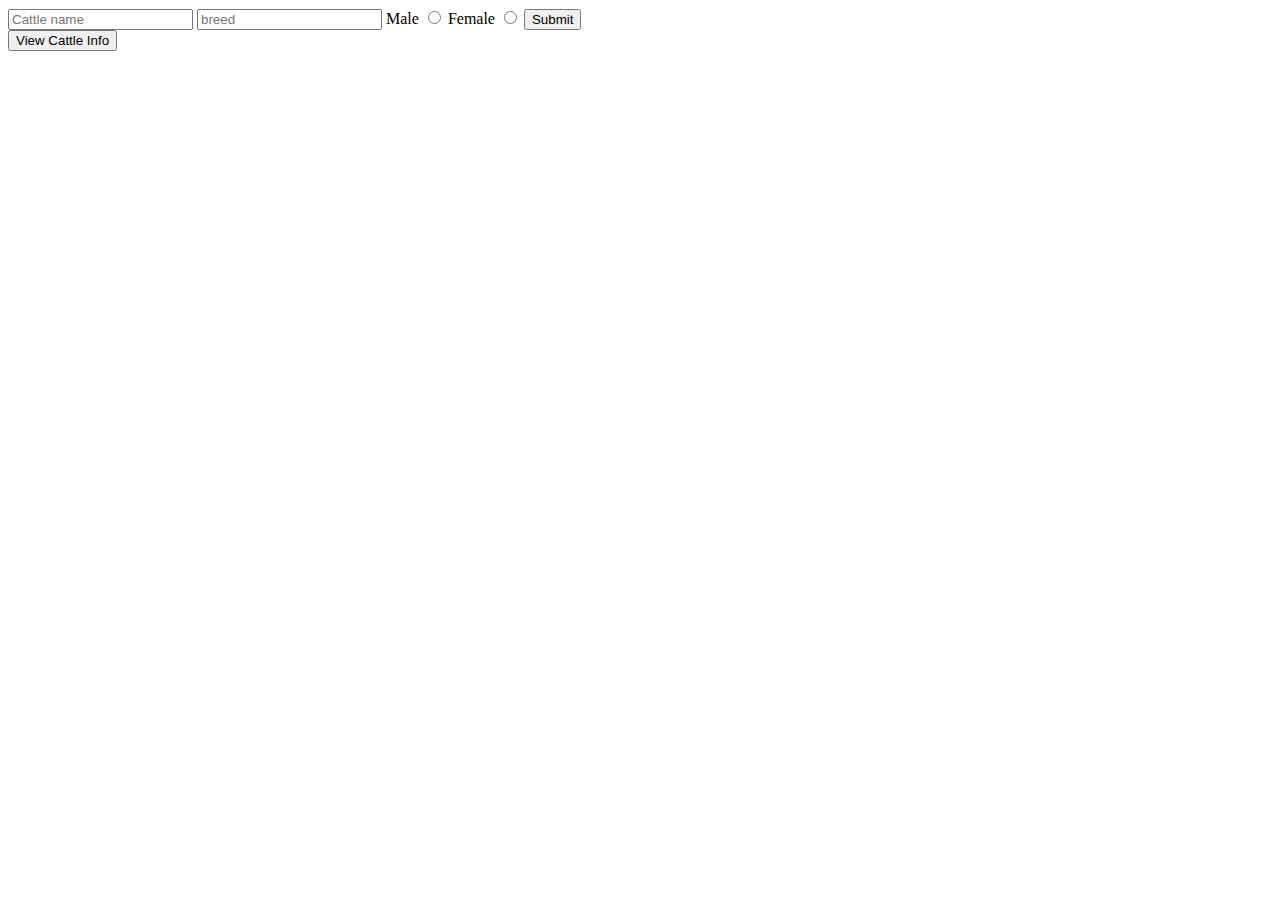
<file: cattleInfo.html>
<!DOCTYPE html>
<html lang="en">
<head>
    <meta charset="UTF-8">
    <meta name="viewport" content="width=device-width, initial-scale=1.0">
    <title>Cattle info</title>
</head>
<body>
    <form id="cattleInfo" action="/cattleInfo" method="post">
        <input type="text" name="name" placeholder="Cattle name" required>
        <input type="text" name="breed" placeholder="breed" required>
        <label for="male">Male</label>
        <input type="radio" name="gender" value="male" required>
        <label for="Female">Female</label>
        <input type="radio" name="gender" value="female" required>
        <button type="submit">Submit</button>

    </form>
    <a href="/viewcattleInfo"><button>View Cattle Info</button></a>
    
</body>
</html>
</file>
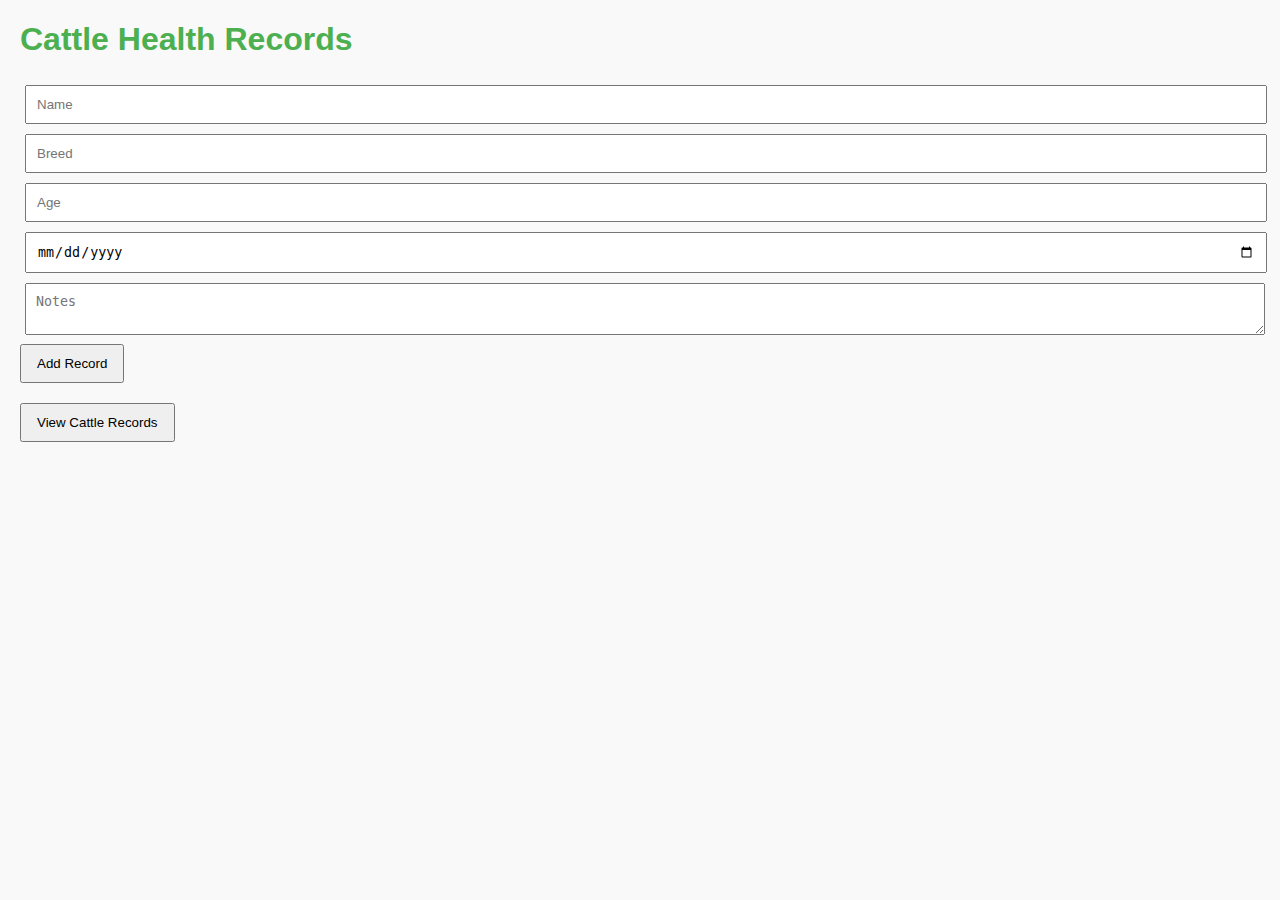
<file: health.html>
<!DOCTYPE html>
<html lang="en">
<head>
    <meta charset="UTF-8">
    <meta name="viewport" content="width=device-width, initial-scale=1.0">
    <title>Cattle Health Records</title>
    <style>
        body {
            font-family: Arial, sans-serif;
            margin: 20px;
            background-color: #f9f9f9;
        }
        h1 {
            color: #4CAF50;
        }
        form {
            margin-bottom: 20px;
        }
        input, select, textarea {
            margin: 5px;
            padding: 10px;
            width: calc(100% - 22px);
        }
        button {
            padding: 10px 15px;
        }
    </style>
</head>
<body>

<h1>Cattle Health Records</h1>

<form id="healthRecordForm" action="/add-record" method="post">
    <input type="text" id="name" name="name" placeholder="Name" required>
    <input type="text" id="breed" name="breed" placeholder="Breed" required>
    <input type="number" id="age" name="age" placeholder="Age" required>
    <input type="date" id="lastCheck" name="date" required>
    <textarea id="notes" placeholder="Notes" name="notes" required></textarea>
    <button type="submit">Add Record</button>
</form>

<button onclick="location.href='/viewhealth'">View Cattle Records</button>

<!-- <script>
    const form = document.getElementById('healthRecordForm');

form.addEventListener('submit', async function(event) {
    event.preventDefault();

    // Create FormData object
    const formData = new FormData(form);

    const name = formdata.get('name')
    const breed = formdata.get('breed')
    const age= formdata.get('age')
    const date= formdata.get('lastChecked')
    const notes= formdata.get('notes')

    

    const response = await fetch('/add-record', {
        method: 'POST',
        body: formData
    });

    if (response.ok) {
        alert('Record added successfully!');
        form.reset(); // Clear the form fields
    } else {
        const errorText = await response.text(); // Get the error message from the response
        alert(`Failed to add record: ${errorText}`);
    }
});

</script>  -->

</body>
</html>
</file>
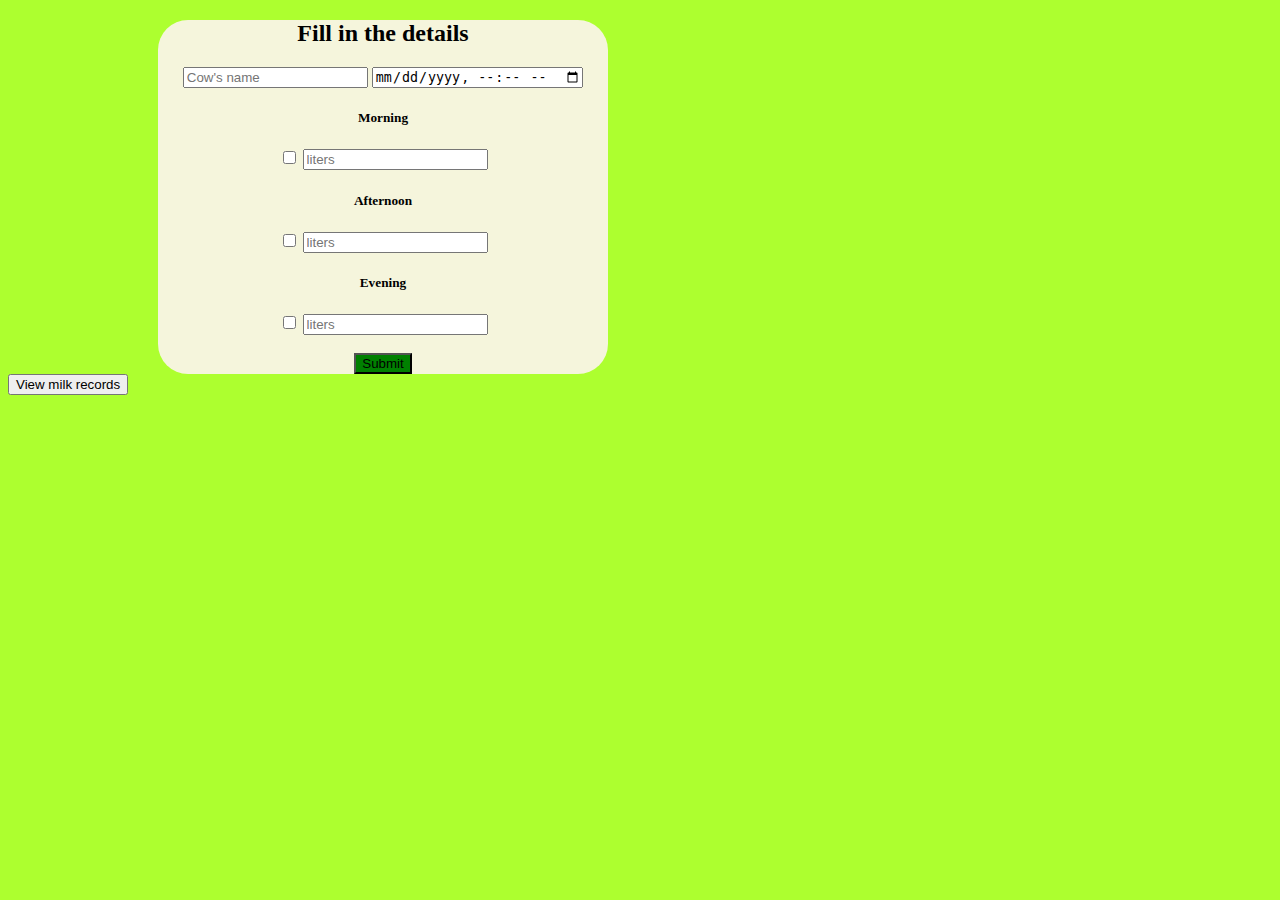
<file: milkRecords.html>
<!DOCTYPE html>
<html lang="en">
<head>
    <meta charset="UTF-8">
    <meta name="viewport" content="width=device-width, initial-scale=1.0">
    <title>milk records</title>
    <Style>
        body{
            background-color: greenyellow;
        }
        form{
            text-align: center;
            margin-left: 150px;
            background-color:beige;
            width:450px;
            border-radius: 30px;
        }
        #heading{
            text-align: center;
        }
        #submit-1{
            justify-content: center;
            background-color: green;
        }
    </Style>
</head>
<body>
    <form id="milkrecords" action="/milkRecords" method="post">
        <h2 id="heading">Fill in the details</h2>
        <input type="text" name="name" placeholder="Cow's name" required>
        <input type="datetime-local" name="dateTime" placeholder="date" required>
        <div>
            <h5>Morning</h5>
            <input type="checkbox" name="session" value="Morning">
            <input type="number" name="morningLiters" placeholder="liters" min="0">
        </div>
        <div>
            <h5>Afternoon</h5>
            <input type="checkbox" name="session" value="Afternoon">
            <input type="number" name="afternoonLiters" placeholder="liters" min="0">
        </div>
        <div>
            <h5>Evening</h5>
            <input type="checkbox" name="session" value="Evening">
            <input type="number" name="eveningLiters" placeholder="liters" min="0">
        </div>
        <br>
        <button id="submit-1" type="submit">Submit</button>
    </form>

     <a href="/milkrecordtable"><button type="submit">View milk records</button></a>
    <script>
        document.getElementById('milkrecords').addEventListener('submit', function (e) {
            e.preventDefault(); // Prevent default form submission
    
            const formData = new FormData(this);
            const data = {
                name: formData.get('name'),
                dateTime: formData.get('dateTime'),
                session: formData.getAll('session'),
                morningLiters: formData.get('morningLiters'),
                afternoonLiters: formData.get('afternoonLiters'),
                eveningLiters: formData.get('eveningLiters')
            };
    
            fetch('/milkRecords', {
                method: 'POST',
                headers: {
                    'Content-Type': 'application/json'
                },
                body: JSON.stringify(data)
            })
            .then(response => response.text())
            .then(data => {
                alert(data);
                // Optionally reset the form
                document.getElementById('milkrecords').reset();
            })
            .catch(error => console.error('Error:', error));
        });
    </script>
    
</body>
</html>
</file>
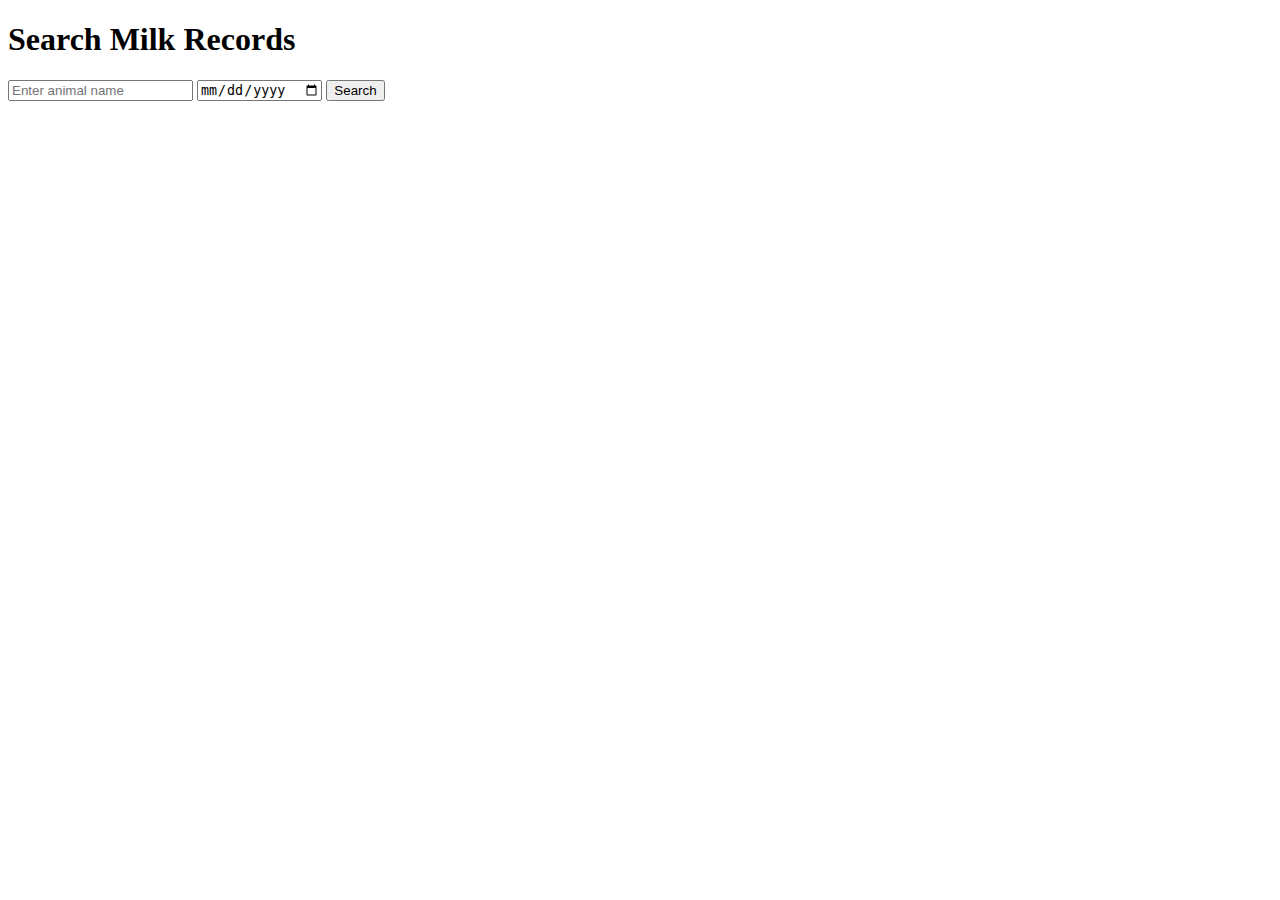
<file: milkrecordtable.html>
<!DOCTYPE html>
<html lang="en">
<head>
    <meta charset="UTF-8">
    <meta name="viewport" content="width=device-width, initial-scale=1.0">
    <title>Milk Records</title>
    <style>
        table {
            width: 100%;
            border-collapse: collapse;
        }
        th, td {
            border: 1px solid #ddd;
            padding: 8px;
            text-align: left;
        }
        th {
            background-color: #f2f2f2;
        }
    </style>
</head>
<body>
    <h1>Search Milk Records</h1>
    <form id="searchForm">
        <input type="text" id="animalName" placeholder="Enter animal name"  />
        <input type="date" id="searchDate" placeholder="Search by date"  />

        <button type="submit">Search</button>
    </form>

    <table id="resultsTable" style="display: none;">
        <thead>
            <tr>
                <th>Name</th>
                <th>Date</th>
                <th>Session</th>
                <th>Liters</th>
            </tr>
        </thead>
        <tbody id="resultsBody"></tbody>
    </table>

    <p id="noRecords" style="display: none;">No records found.</p>

    <script>
        document.getElementById('searchForm').addEventListener('submit', function(e) {
            e.preventDefault();
            const name = document.getElementById('animalName').value.trim();
            const date = document.getElementById('searchDate').value;
    
            // Build the query string based on provided parameters
            let query = '/viewmilkRecords?';
            if (name) {
                query += `name=${encodeURIComponent(name)}&`;
            }
            if (date) {
                query += `date=${encodeURIComponent(date)}&`;
            }
            // Remove the trailing '&' if it exists
            query = query.endsWith('&') ? query.slice(0, -1) : query;
    
            fetch(query)
                .then(response => response.json())
                .then(data => {
                    const resultsBody = document.getElementById('resultsBody');
                    const resultsTable = document.getElementById('resultsTable');
                    const noRecords = document.getElementById('noRecords');
    
                    resultsBody.innerHTML = ''; // Clear previous results
                    if (data.length === 0) {
                        resultsTable.style.display = 'none';
                        noRecords.style.display = 'block'; // Show no records message
                    } else {
                        noRecords.style.display = 'none'; // Hide no records message
                        resultsTable.style.display = 'table'; // Show the table
                        
                        data.forEach(record => {
                            const row = document.createElement('tr');
                            // const recordDate = record.date; // Extract the date
                            const recordDate = new Date(record.date).toLocaleDateString();
                            row.innerHTML = `
                                <td>${record.name}</td>
                                <td>${recordDate}</td>
                                <td>${record.session}</td>
                                <td>${record.liters}</td>
                            `;
                            resultsBody.appendChild(row);
                        });
                    }
                })
                .catch(error => console.error('Error:', error));
        });
    </script>
    
</body>
</html>
</file>
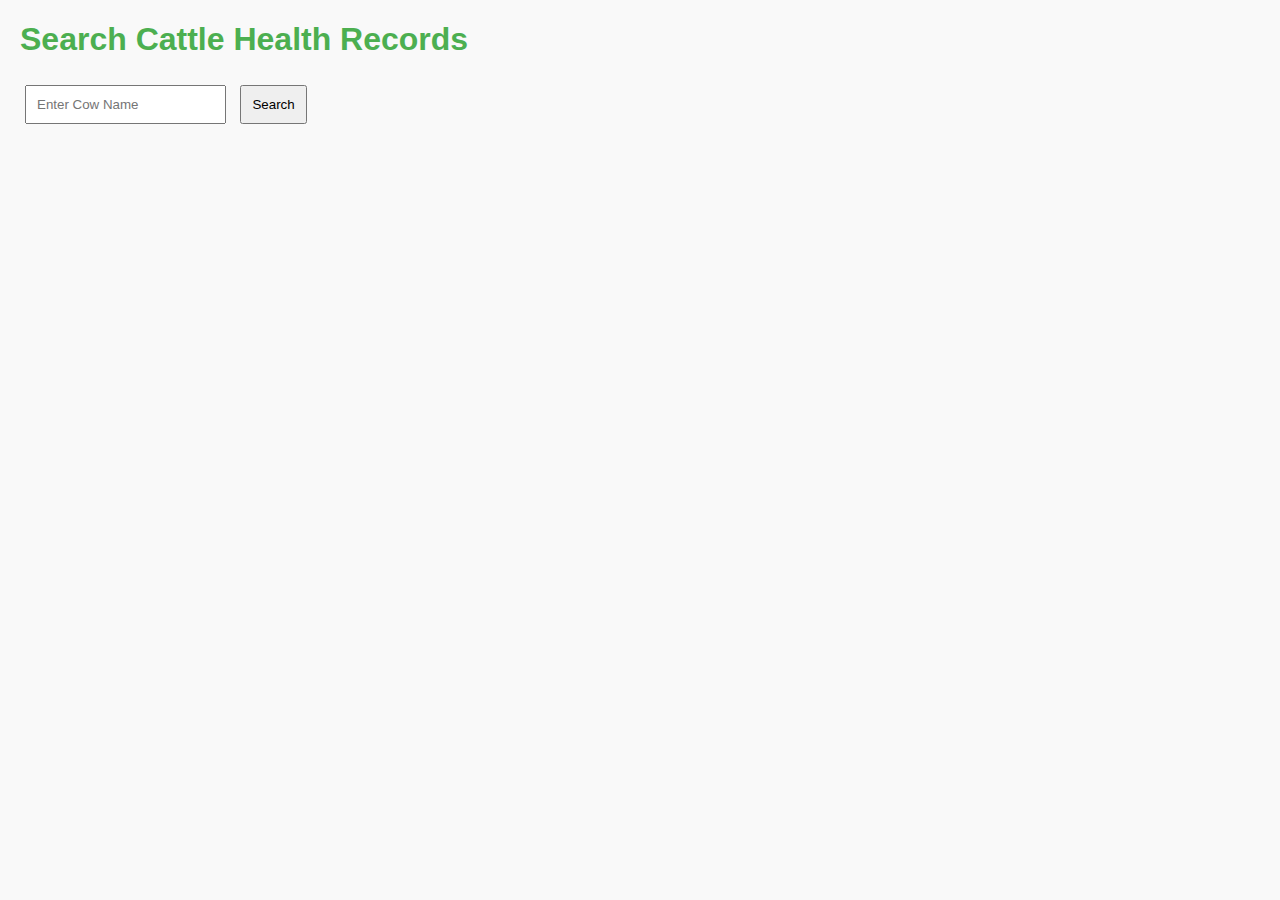
<file: viewhealth.html>
<!DOCTYPE html>
<html lang="en">
<head>
    <meta charset="UTF-8">
    <meta name="viewport" content="width=device-width, initial-scale=1.0">
    <title>Search Cattle Health Records</title>
    <style>
        body {
            font-family: Arial, sans-serif;
            margin: 20px;
            background-color: #f9f9f9;
        }
        h1 {
            color: #4CAF50;
        }
        input, button {
            padding: 10px;
            margin: 5px;
        }
        table {
            width: 100%;
            border-collapse: collapse;
            margin-top: 20px;
        }
        th, td {
            border: 1px solid #ddd;
            padding: 8px;
            text-align: left;
        }
        th {
            background-color: #4CAF50;
            color: white;
        }
        #results {
            margin-top: 20px;
        }
    </style>
</head>
<body>

<h1>Search Cattle Health Records</h1>
<input type="text" id="searchName" placeholder="Enter Cow Name" required>
<button id="searchButton">Search</button>

<div id="results"></div>

<script>
    document.getElementById('searchButton').addEventListener('click', async function() {
        const name = document.getElementById('searchName').value;
        const response = await fetch(`/search-records?name=${encodeURIComponent(name)}`);
        const result = await response.json();
        const resultsDiv = document.getElementById('results');
        resultsDiv.innerHTML = '';

        if (result.length > 0) {
            // Create a table for results
            let tableHTML = `
                <h2>Records Found:</h2>
                <table>
                    <thead>
                        <tr>
                            <th>Name</th>
                            <th>Breed</th>
                            <th>Age</th>
                            <th>Last Health Check</th>
                            <th>Notes</th>
                        </tr>
                    </thead>
                    <tbody>
            `;

            result.forEach(record => {
                const formattedDate =  new Date(record.date).toLocaleDateString();
                tableHTML += `
                    <tr>
                        <td>${record.name}</td>
                        <td>${record.breed}</td>
                        <td>${record.age}</td>
                        <td>${formattedDate}</td>
                        <td>${record.notes}</td>
                    </tr>
                `;
            });

            tableHTML += `
                    </tbody>
                </table>
            `;

            resultsDiv.innerHTML = tableHTML;
        } else {
            resultsDiv.innerHTML = '<p>No records found.</p>';
        }
    });
</script>

</body>
</html>
</file>
